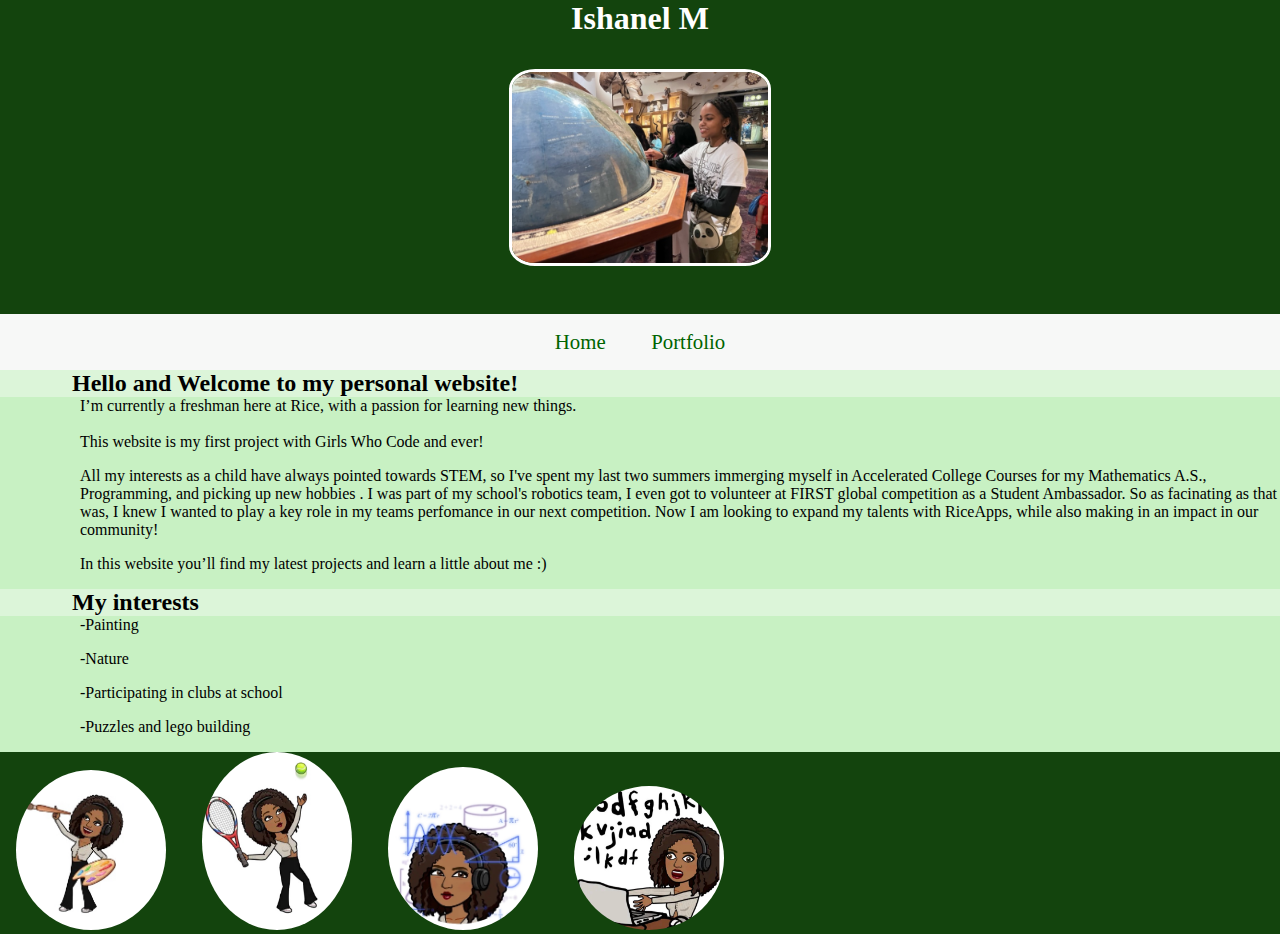
<file: index.html>
<!DOCTYPE html>
<html>
  <head>
    
    <title>Ishanel M</title>
    <meta charset="utf-8" />
	  <meta http-equiv="X-UA-Compatible" content="IE=edge" />
	  <meta name="viewport" content="width=device-width, initial-scale=1" />

	  <!-- link the webpage's stylesheet -->
	  <link rel="stylesheet" href="style.css" />

	  <!-- link the webpage's JavaScript file -->
	  <script src="script.js" defer></script>

  </head>
  
  <body>
    <header>
    <h1>Ishanel M</h1>
    <img id= me  src="assets/me.JPG" >
    </header>
    
        <nav>
          <ul>
            <li><a href="index.html">Home</a></li>
            <li><a href="portfolio.html">Portfolio</a></li>
          </ul>
        </nav>

    <main>
    <h2>Hello and Welcome to my personal website!</h2>
      <p>I’m currently a freshman here at Rice, with a passion for learning new things. <br><br> This website is my first project with Girls Who Code and ever!</p>
       <p> All my interests as a child have always pointed towards STEM, so I've spent my last two summers immerging myself in Accelerated College Courses for my Mathematics A.S., Programming, and picking up new hobbies . I was part of my school's robotics team, I even got to volunteer at FIRST global competition as a Student Ambassador. So as facinating as that was, I knew I wanted to play a key role in my teams perfomance in our next competition. Now I am looking to expand my talents with RiceApps, while also making in an impact in our community! </p>
       <p> In this website you’ll find my latest projects and learn a little about me :)
        </p>

    

      <h2> My interests</h2>
    
        <p>
          -Painting
        </p>
      <p>
          -Nature
        </p>
      <p>
          -Participating in clubs at school
        </p>
      <p>
          -Puzzles and lego building
        </p>
    
      <img class= circle src="assets/painting.jpg"alt="a bitmoji with curly hair holding a paintbruch in her right hand and a paint palette on her left hand" >
      <img class= circle src="assets/tennis.jpg"alt="a bitmoji with curly a tennis racket about to serve the tennis ball">
      <img class= circle src="assets/math.jpg"alt="a bitmoji with curly hair also with a thougtful expression surrounded by math equations">
      <img class= circle src="assets/computerblahblah.jpg"alt="a bitmoji with curly hair randoming type on her computer with a dead tired expression."/>
      
    </main>
  </body>
</html>
</file>
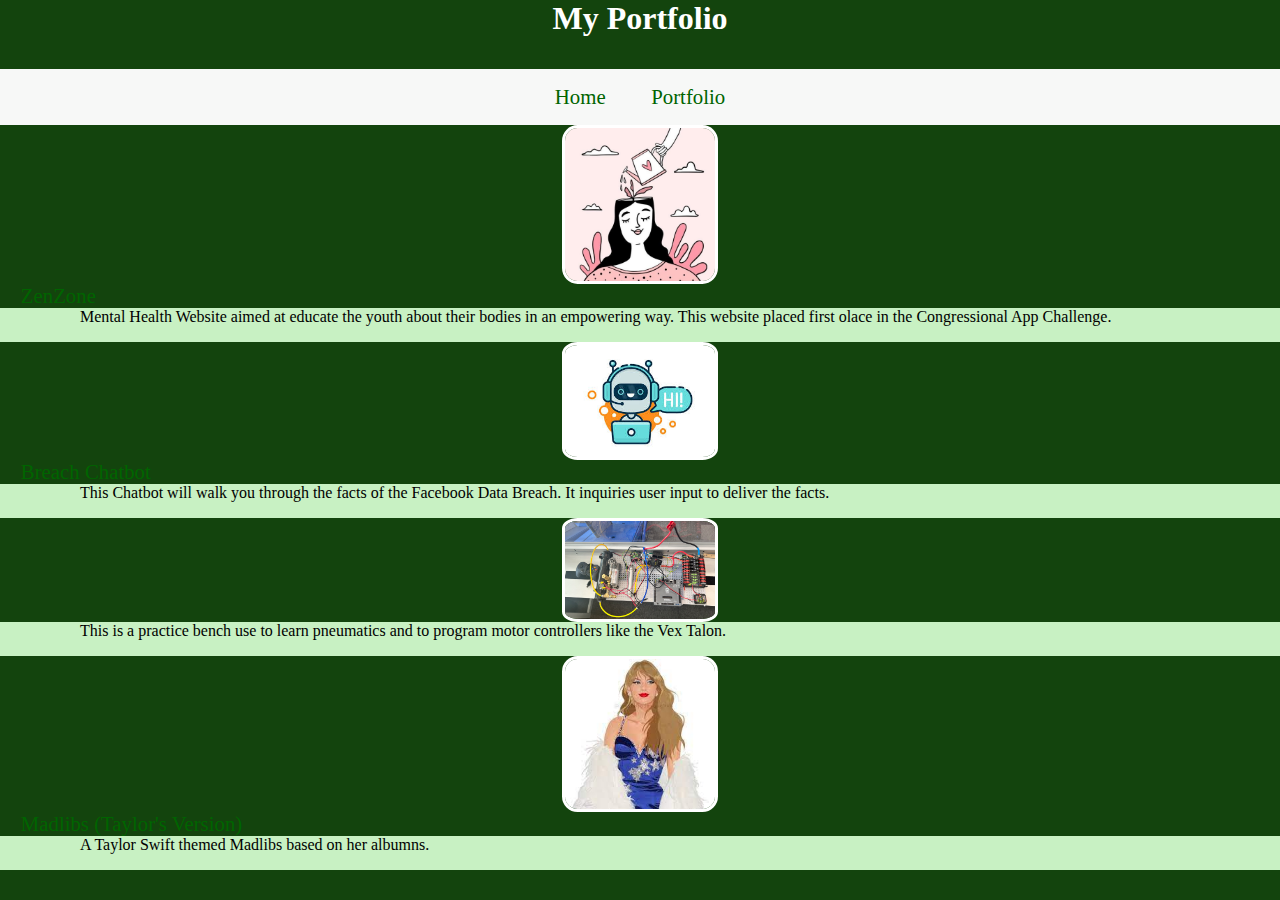
<file: portfolio.html>
<!DOCTYPE html>
<html>
  <head>
    
    <title>Ishanel M</title>
    <meta charset="utf-8" />
	  <meta http-equiv="X-UA-Compatible" content="IE=edge" />
	  <meta name="viewport" content="width=device-width, initial-scale=1" />

	  <!-- link the webpage's stylesheet -->
	  <link rel="stylesheet" href="style.css" />

	  <!-- link the webpage's JavaScript file -->
	  <script src="script.js" defer></script>

  </head>
  
  <body>
    <header>
    <h1>My Portfolio</h1>
      </header>
    
    
        <nav>
          <ul>
            <li><a href="index.html">Home</a></li>
            <li><a href="portfolio.html">Portfolio</a></li>
          </ul>
        </nav>
    <main>

      <img class=portfolio src="assets/ZenZone.png" alt="picture of a cute robot">
        <li class=button> <a href= "https://ca529d6f-0042-494f-a7ba-b0a28fad74d5-00-3lgnvrbc7965q.janeway.replit.dev/index.html"> ZenZone</a></li>
      <p> Mental Health Website aimed at educate the youth about their bodies in an empowering way. This website placed first olace in the Congressional App Challenge. </p>

      
    <img class=portfolio src="assets/cuterobot.jpeg" alt="picture of a cute robot">
      <li class=button> <a href= "https://replit.com/@Ishanel/Breach-Bot-Ishanel-M"> Breach Chatbot </a></li>
    <p> This Chatbot will walk you through the facts of the Facebook Data Breach. It inquiries user input to deliver the facts. </p>

      <img class=portfolio src="assets/bench.jpg" alt="picture of a cute robot">
      <p> This is a practice bench use to learn pneumatics and to program motor controllers like the Vex Talon. </p>

      <img class=portfolio src="assets/taylor.jpeg" alt="picture of a cute robot">
        <li class=button> <a href= "https://replit.com/@Ishanel/MadLibs-Taylors-Version"> Madlibs (Taylor's Version) </a></li>
      <p> A Taylor Swift themed Madlibs based on her albumns. </p>

      
      
    
    </main>
  </body>
</html>
</file>
<file: style.css>
*{
  margin: 0px;
  padding: 0px;
}


/* STYLE SECTIONING TAGS */
body {
  background-color:#13440D;; 
}

/* STYLE TEXT */
main {
  margin-right: 0;
  margin-left: 0;
}

h1 {
  background-color:#13440D;
  color: white;
  font-family: Lucida Handwriting, serif ;
  font-size: 100xp ;
  padding-bottom: 1em;
  text-align: center;
}
h2{
  background-color: #DCF5D9;
  font-family: cursive, serif; 
  padding-left:3em;
}
p {
  color: black;
    background-color:#C8F1C3;
  font-size: medium;
  padding-bottom: 1em;
  padding-left:5em;
}
h3{
  color-background: #DCF5D9;
  padding-left:3em;
}
ul {
  list-style-type: none;
  background-color: #f7f8f7;
  overflow: hidden;
  padding: 1em;

}
li {
  display: inline;
  
}

li a{
  text-decoration: none;
  color: darkgreen;
  font-size: 1.3em;
  padding: 1em;
}

li a:hover {
  background-color: lightgreen;
}
.portfolio{
  max-width: 150px;
  max-length: 150px;
  border-radius: 10%;
  border: 3px solid white;
  display: block;
  margin-right: auto;
  margin-left: auto;
}

li button{
  text-decoration: none;
  color: darkgreen;
  font-size: 1.3em;
  padding: 1em;
}

li button:hover {
  background-color: lightgreen;
  
}
/* STYLE IMAGES */
.circle {
  max-width: 150px;
  max-length: 150px;
  border-radius: 80%;
  padding-left: 1em;
  padding-right: 1em;
}
#me {
  max-width: 20%;
  border-radius: 10%;
  background-color:#13440D;
  border: 3px solid white;
  display: block;
  margin-right: auto;
  margin-left: auto;
  margin-bottom:3em;
}
.list {
  color: black;
  font-size: medium;
  padding-bottom: 1em;
  padding-left:5em;
  background-color:#C8F1C3;
}

/* STYLE NAV BAR */
nav {
  text-align: center;
  background-color:#C8F1C3;
}
</file>
